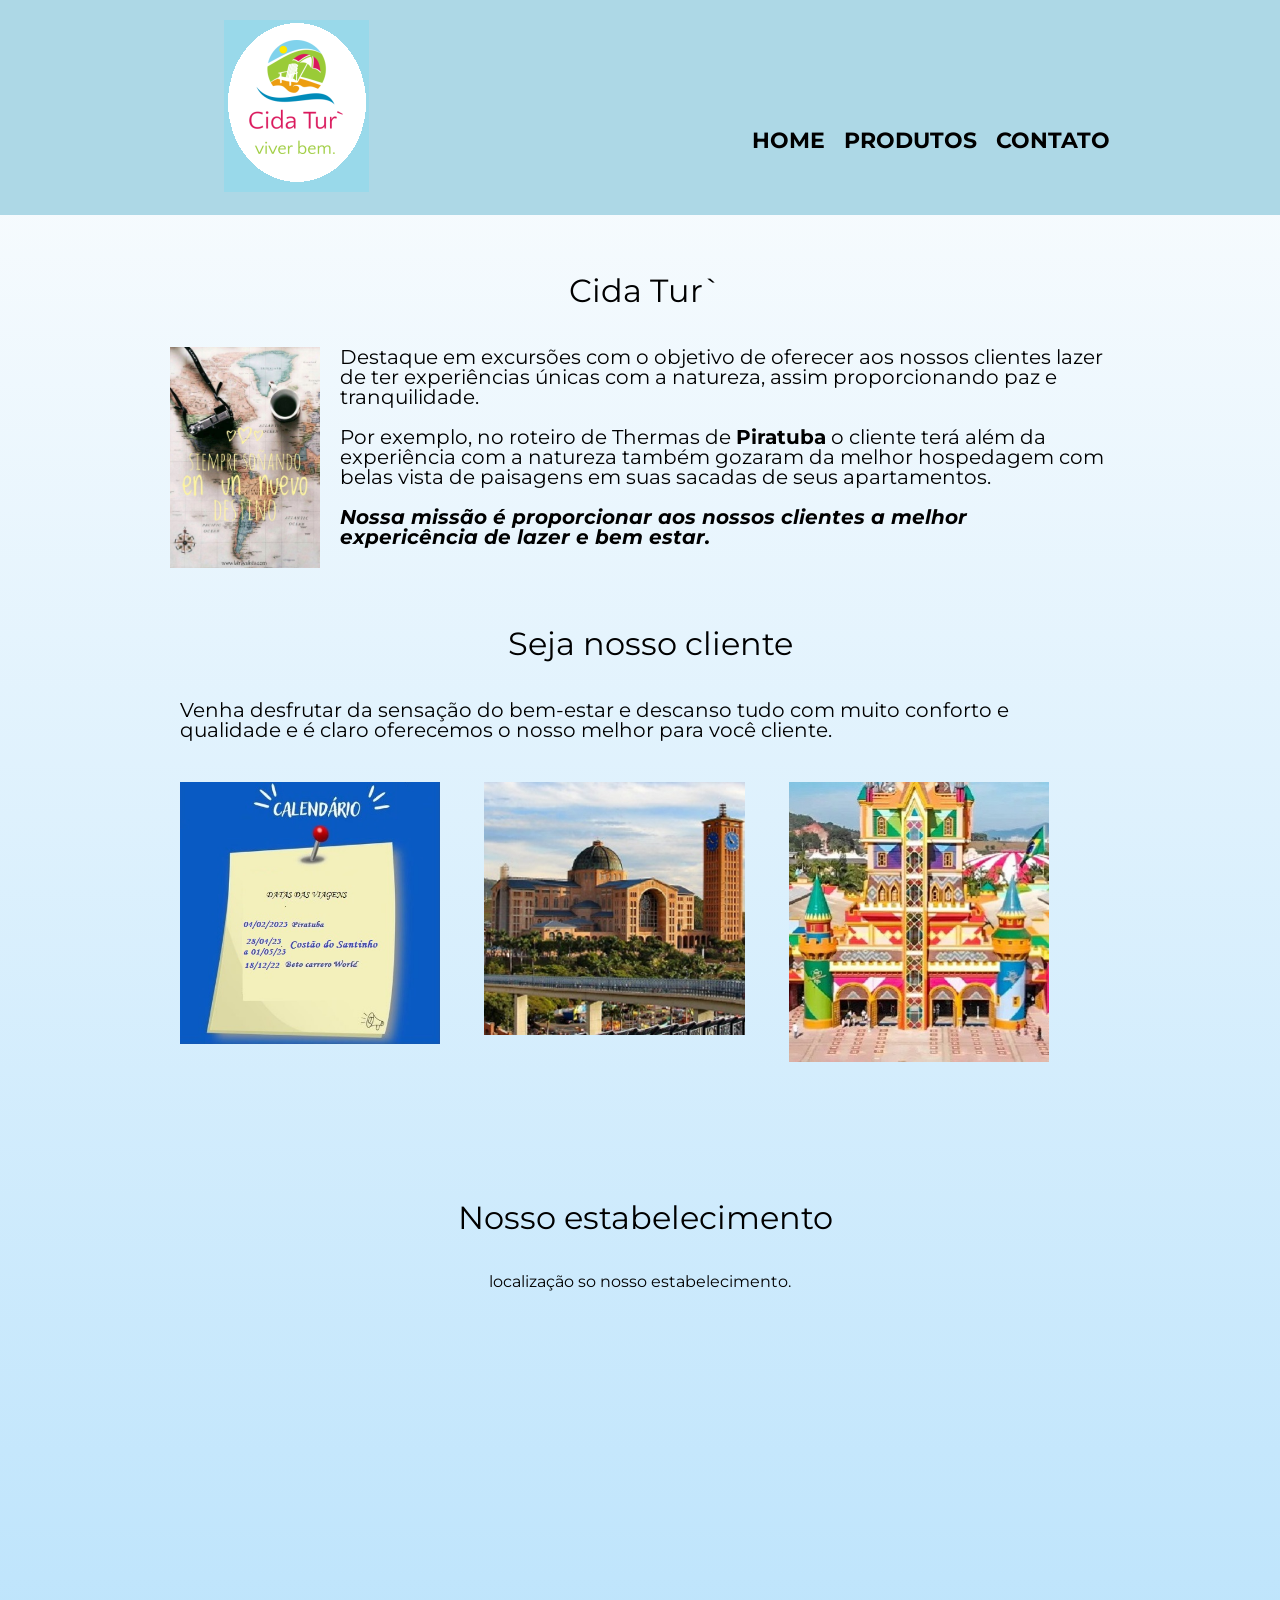
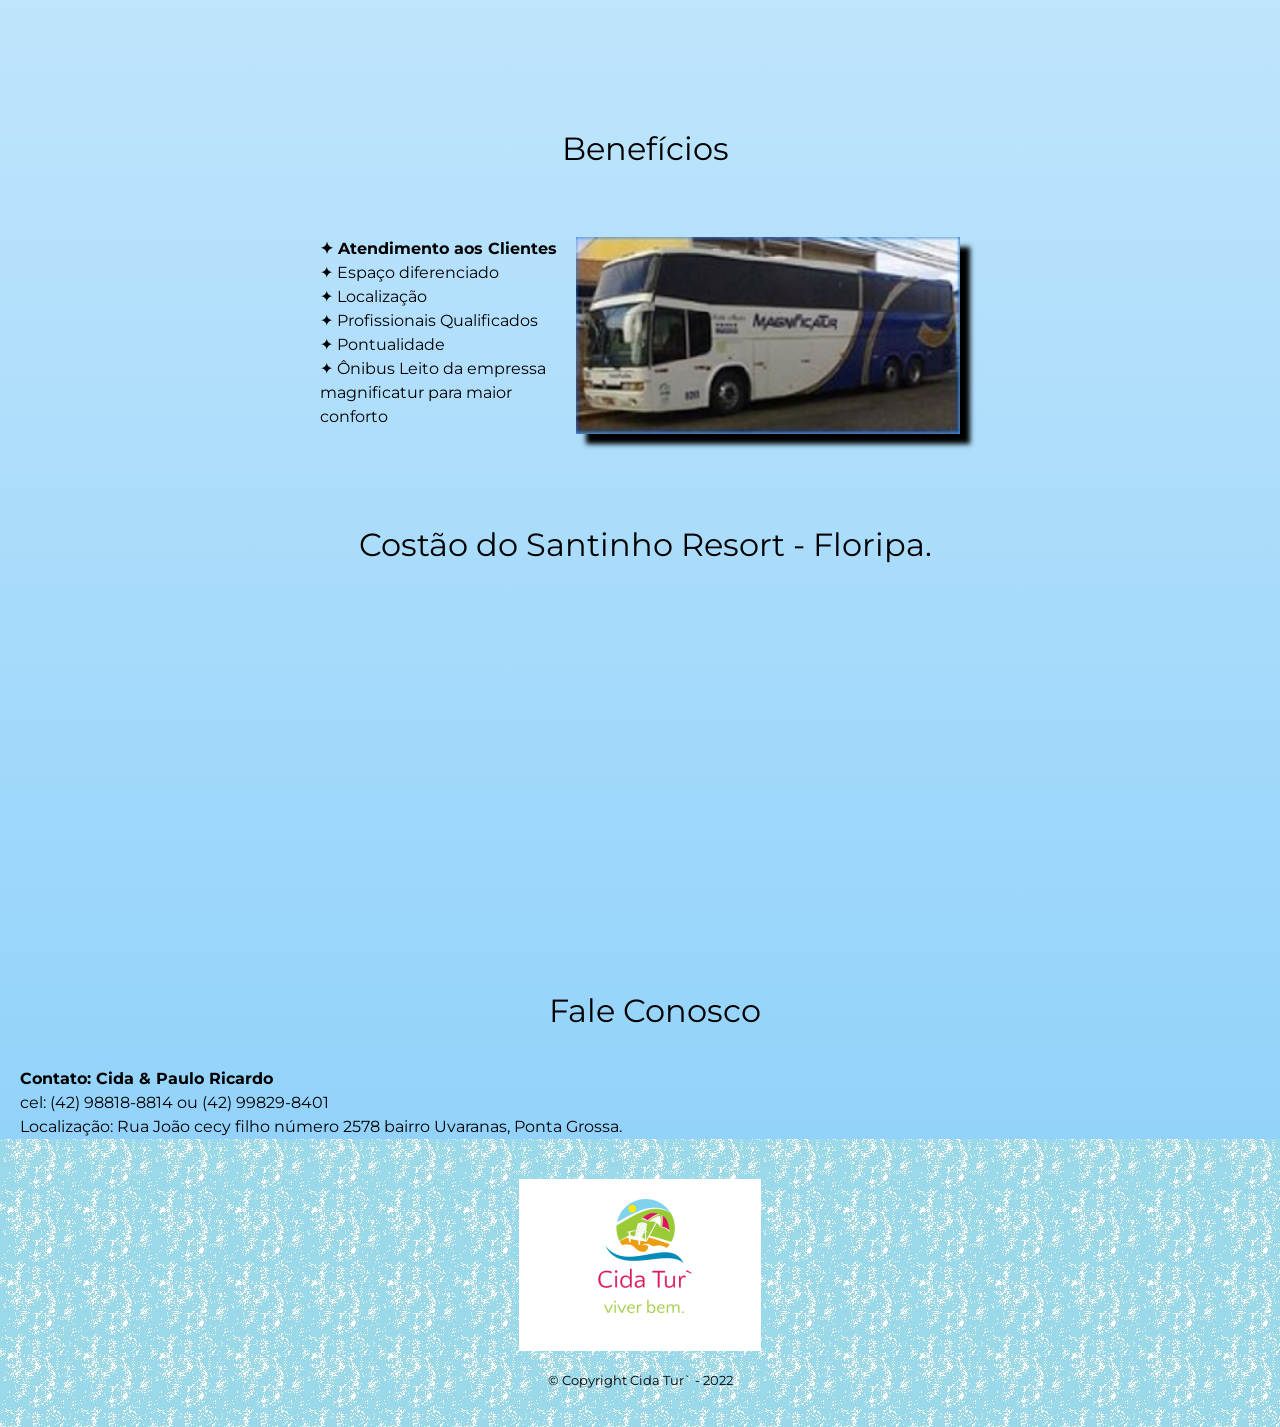
<file: index.html>
<!DOCTYPE html>
<html lang= "pt-br">
    <head>

        <meta charset = "UTF-8">
        <meta name="viewport" content="width=device-width">
        <title> CIDA TUR´ </title>

    <link rel="stylesheet" href="reset.css">
    <link rel="stylesheet" href="style.css">
    <link href="https://fonts.googleapis.com/css?family=Montserrat&display=swap" rel="stylesheet">

    </head>

    <body>    

        <header>
            <div class="caixa">
                <h1><img src="logo cida tur`.png" alt="logo cida tur`"></h1>

                <nav>
                    <ul>
                        <li><a href="Cida Tur` index.html">Home</a></li>
                        <li><a href="produtos.html">Produtos</a></li>
                        <li><a href="contato.html">Contato</a></li>
                    </ul>
                </nav>
            </div>
    </header>
        
        <main>
            <section class="principal">
        
                <h2 class="titulo-principal"> Cida Tur` </h2>

                <img class="fotofrase" src="fotofrase.jpg" alt="imagem viajes.">

                    <p> Destaque em excursões com o objetivo de oferecer aos nossos clientes lazer de ter experiências únicas com a natureza, assim proporcionando paz e tranquilidade.</p>
                    <p>Por exemplo, no roteiro de Thermas de <strong>Piratuba</strong> o cliente terá além da experiência com a natureza também gozaram da melhor hospedagem com belas vista de paisagens em suas sacadas de seus apartamentos.</p>


                    <p id="missão"><em> <strong> Nossa missão é proporcionar aos nossos clientes a melhor expericência de lazer e bem estar. </strong></strong></em></p>
            </section>

            <section class="principal-2">
                <h2 class="titulo-principal"> Seja nosso cliente </h2>
                    <p> Venha desfrutar da sensação do bem-estar e descanso tudo com muito conforto e qualidade e é claro oferecemos o nosso melhor para você cliente. </p> 
                
                <img class="banner1" src="banner1.jpg">
                <img class="banner3" src= "banner3.jpg">
                <img class="banner2"src="banner2.jpg">
        
            </section>

            <section class="mapa">
                <h3 class="titulo-principal">Nosso estabelecimento</h3>
                <p> localização so nosso estabelecimento.</p>

                <iframe src="https://www.google.com/maps/embed?pb=!1m18!1m12!1m3!1d3613.6803061105115!2d-50.134157485501554!3d-25.078822525254438!2m3!1f0!2f0!3f0!3m2!1i1024!2i768!4f13.1!3m3!1m2!1s0x94e81bc8a87ec1b3%3A0xae145af8fbf87eba!2sR.%20Dr.%20Jo%C3%A3o%20Cecy%20Filho%2C%202576%20-%20Neves%2C%20Ponta%20Grossa%20-%20PR%2C%2084020-020!5e0!3m2!1spt-BR!2sbr!4v1663809029511!5m2!1spt-BR!2sbr" width="100%" height="300" style="border:0;" allowfullscreen="" loading="lazy" referrerpolicy="no-referrer-when-downgrade"></iframe>
            </section>

                <h3 class="titulo-principal">Benefícios</h3>

        <div class="conteudo-beneficios">
            
            <ul class="lista-beneficios">
                <li class="itens">Atendimento aos Clientes</li>
                <li class="itens">Espaço diferenciado</li>
                <li class="itens">Localização</li>
                <li class="itens">Profissionais Qualificados</li>
                <li class="itens">Pontualidade</li>
                <li class="itens">Ônibus Leito da empressa magnificatur para maior conforto </li>
            </ul><img src="benifíciosimagem.jpg" class="imagem-beneficios">
        </div>

            <h3 class="titulo-principal"> Costão do Santinho Resort - Floripa.</h3>

            <div class="video">
                <iframe width="100%" height="315" src="https://www.youtube.com/embed/_TUU487uR38" title="YouTube video player" frameborder="0" allow="accelerometer; autoplay; clipboard-write; encrypted-media; gyroscope; picture-in-picture" allowfullscreen></iframe>
            </div>
                    
        </main>

        <section class="FaleConosco">
        
                <h3 class="titulo-principal"> Fale Conosco</h3>
        
                <ul>
                        
                    <li class="itens2">Contato: Cida & Paulo Ricardo</li>
                    <li class="itens2" >cel: (42) 98818-8814 ou (42) 99829-8401</li>
                    <li class="itens2">Localização: Rua João cecy filho número 2578 bairro Uvaranas, Ponta Grossa.</li>
                </ul>


        
            </section> 

        <footer>
            <img src="logo2 cida tur`.png">
            <p class="copyright">&copy; Copyright Cida Tur` - 2022</p>
        </footer>   

    </body>
</html>
</file>
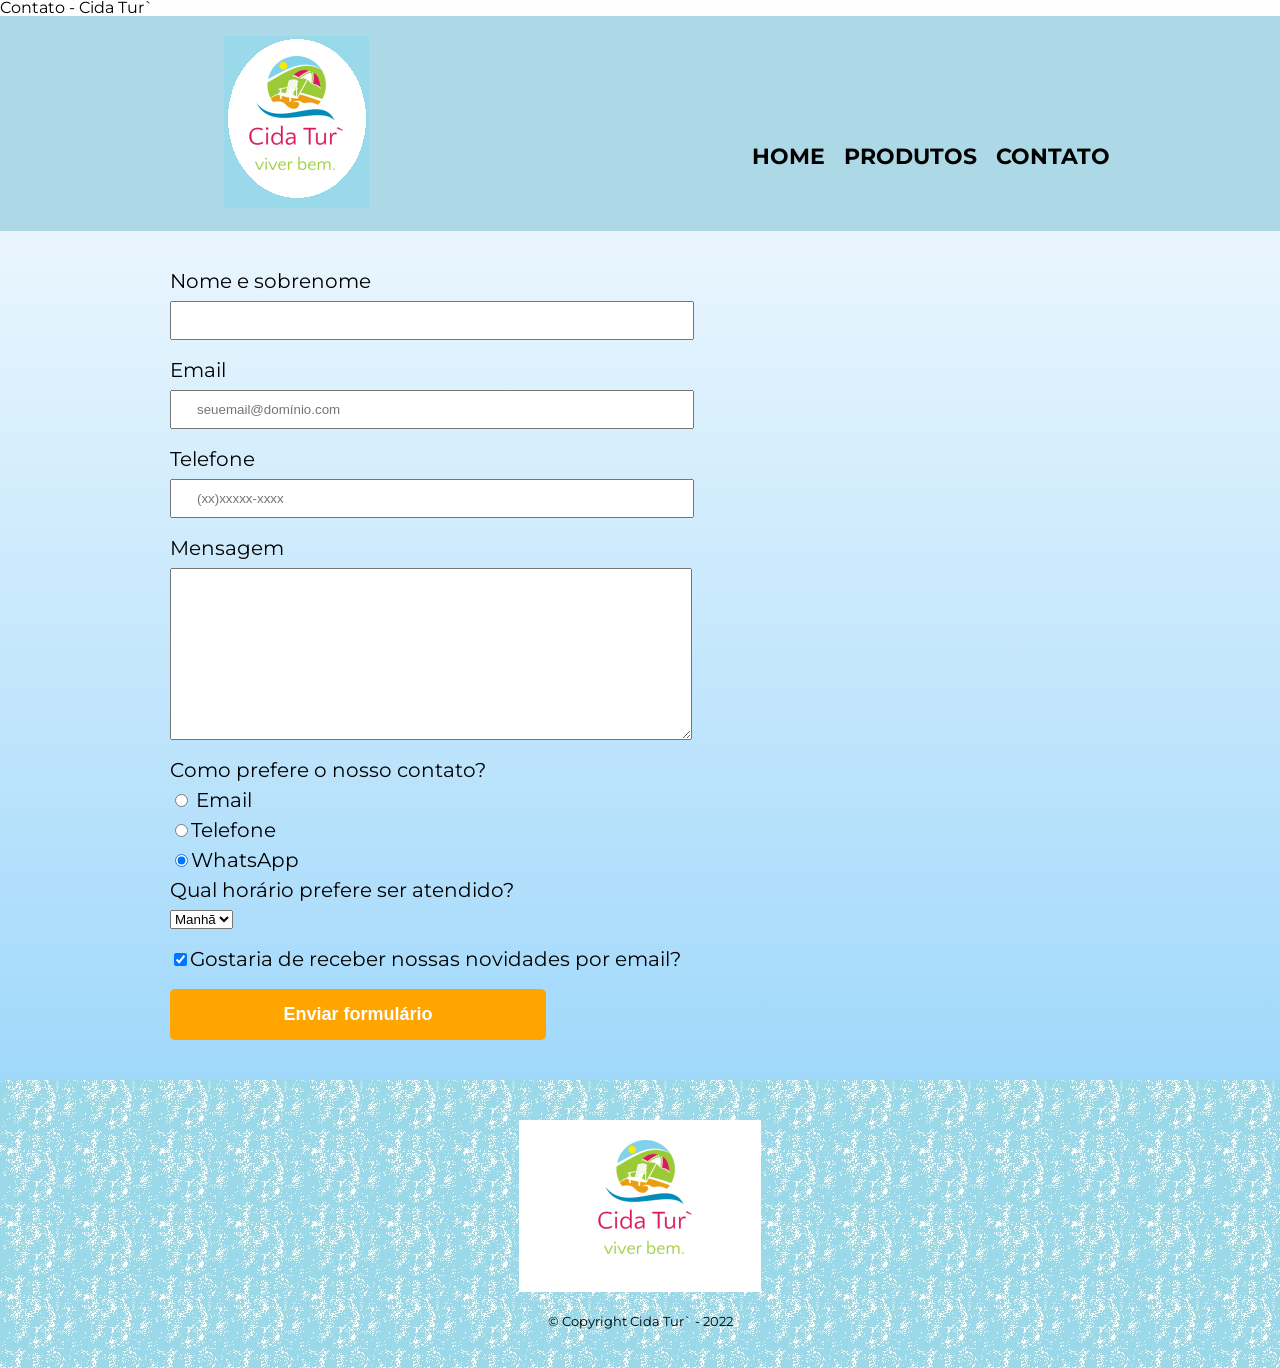
<file: contato.index.html>
<!DOCTYPE html>
<html>
	
	<head>
		<meta charset="UTF-8">

		<tilte> Contato - Cida Tur`</tilte>
		<link rel="stylesheet" href="reset.css">
		<link rel="stylesheet" href="style.css">
		<link href="https://fonts.googleapis.com/css?family=Montserrat&display=swap" rel="stylesheet">

		</head>
	
	<body>
	
	<header>
			<div class="caixa">
				<h1><img src="logo cida tur`.png" alt="logo cida tur`"></h1>

				<nav>
					<ul>
						<li><a href=".html">Home</a></li>
						<li><a href="CidaTur-.github.io/produtos.html">Produtos</a></li>
						<li><a href="contato.html">Contato</a></li>
					</ul>
				</nav>
			</div>
	</header>
	<main>
	 		
    	<form>
	        <label for="nomesobrenome">Nome e sobrenome</label>
	        <input type="text" id="nomesobrenome" class="input-padrao" required>

	        <label for="email">Email</label>
	        <input type="email" id="email"class="input-padrao" required placeholder="seuemail@domínio.com">

	        <label for="telefone">Telefone</label>
	        <input type="tel" id="telefone"class="input-padrao" required placeholder="(xx)xxxxx-xxxx">

	        <label for="mensagem">Mensagem</label>
			<textarea cols="70" rows="10" id="mensagem" class="input-padrao" required></textarea>

		<fieldset>
    		<legend>Como prefere o nosso contato?</legend>
    		<label for="radio-email">
        	<input type="radio" name="contato" value="email" id="radio-email">
        	Email
    		</label>

    		<label for="radio-telefone">
        	<input type="radio" name="contato" value="telefone" id="radio-telefone">Telefone</label>

    		<label for="radio-whatsapp">
        	<input type="radio" name="contato" value="whatsapp" id="radio-whatsapp"checked>WhatsApp</label>  
        </fieldset>

		<fieldset>
    		<legend>Qual horário prefere ser atendido?</legend>
    		<select>
        	<option>Manhã</option>
        	<option>Tarde</option>
        	<option>Noite</option>
    		</select>
		</fieldset>

			<label class="checkbox"><input type="checkbox" checked>Gostaria de receber nossas novidades por email? </label>
    		<input type="submit" value="Enviar formulário" class="enviar">
    		
    	</form>
	</main>
	 	<footer>
    		<img src="logo2 cida tur`.png" alt="logo2 cida tur`">
    		<p class="copyright">&copy; Copyright Cida Tur` - 2022</p>
		</footer>
					
	</body>
</html>
</file>
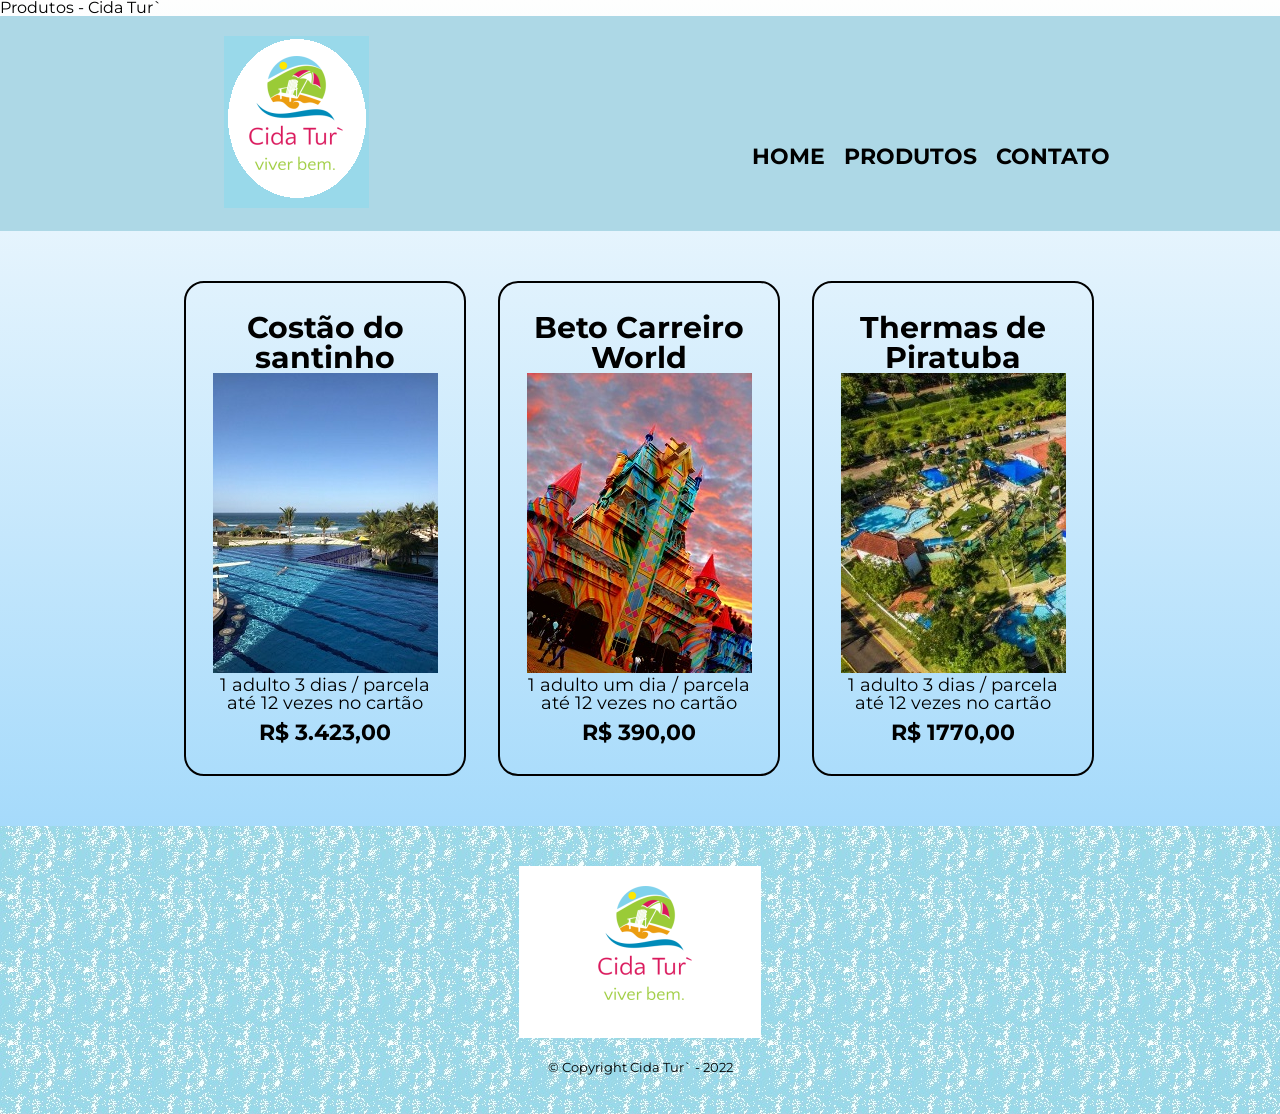
<file: produtos.index.html>
<!DOCTYPE html>
<html>
	
	<head>
		<meta charset="UTF-8">
		<tilte> Produtos - Cida Tur`</tilte>
		<link rel="stylesheet" href="reset.css">
		<link rel="stylesheet" href="style.css">
		<link href="https://fonts.googleapis.com/css?family=Montserrat&display=swap" rel="stylesheet">

	</head>
	
	<body>
		<header>
			<div class="caixa">
				<h1><img src="logo cida tur`.png"></h1>

				<nav>
					<ul>
						<li><a href="Cida Tur` index.html">Home</a></li>
						<li><a href="produtos.html">Produtos</a></li>
						<li><a href="contato.html">Contato</a></li>
					</ul>
				</nav>
			</div>
	 	</header>

	 <main>

	 	<ul class="produtos">
	 		<li>
	 			<h2> Costão do santinho </h2>
	 			<img src="Lua de Mel na Praia_ Você Precisa Conhecer o Resort Costão do Santinho! _ Mariée_ Inspiração para Noivas e Casamentos.jpg">
	 			<p class="produto-descricao"> 1 adulto 3 dias / parcela até 12 vezes no cartão </p>
	 			<p class="produto-preco"> R$ 3.423,00 </p>
	 		</li>

	 		<li>
			    <h2> Beto Carreiro World </h2>
			    <img src="Foto no Beto carreiro.jpg">
			    <p class="produto-descricao"> 1 adulto um dia / parcela até 12 vezes no cartão</p>
			    <p class="produto-preco">R$ 390,00 </p>
			</li>	
	 		
	 		<li>
			    <h2> Thermas de Piratuba </h2>
			    <img src="banner4.jpg">
			    <p class="produto-descricao"> 1 adulto 3 dias / parcela até 12 vezes no cartão</p>
			    <p class="produto-preco">R$ 1770,00 </p>
        	</li>

	 	</ul>
	 	
	 </main>
	 <footer>
    	<img src="logo2 cida tur`.png">
    	<p class="copyright">&copy; Copyright Cida Tur` - 2022</p>
	</footer>
					
	</body>
</html>
</file>
<file: style.css>
body {
    font-family: 'Montserrat', sans-serif;
    background: linear-gradient(#FEFEFE, lightskyblue);
}

header {
    background: lightblue;
     padding: 20px 0;
}

.caixa {
    position: relative;
    width: 940px;
    margin: 0 auto;
}

nav {
    position: absolute;
    top: 110px;
    right: 0;
}

nav li {
    display: inline;
    margin: 0 0 0 15px;
}


nav a {
    text-transform: uppercase;
    color: #000000;
    font-weight: bold;
    font-size: 22px;
    text-decoration: none;
}

nav a:hover {
    color: #C78C19;
    text-decoration: underline;
}

.produtos {
    width: 940px;
    margin: 0 auto;
    padding: 50px 0;
}

.produtos li {
    display: inline-block;
    text-align: center;
    width: 30%;
    vertical-align: top;
    margin: 0 1.5%;
    padding: 30px 20px;
    box-sizing: border-box;
    border: 2px solid #000000;
    border-radius: 20px;
}

.produtos li:hover {
    border-color: #C78C19;
}

.produtos li:active {
    border-color: #088C19;    
}

.produtos li:hover h2 {
    font-size: 34px;
}

.produtos h2 {
    font-size: 30px;
    font-weight: bold;
}

.produto-descricao {
    font-size: 18px;
}

.produto-preco {
    font-size: 22px;
    font-weight: bold;
    margin-top: 10px;
}

footer {
    text-align: center;
    background: url("bgx.jpg");
    padding: 40px 0;
}

.copyright {
    color: black;
    font-size: 13px;
    margin: 20px 0 0;
}

main {
    width: 940px;
    margin: 0 auto;
}

form {
    margin: 40px 0;
}

form label, form legend {
    display:block;
    font-size: 20px;
    margin: 0 0 10px;
}

.input-padrao {
    display: block;
    margin: 0 0 20px;
    padding: 10px 25px;
    width: 50%;
}

.checkbox {
    margin: 20px 0;
}

.enviar {
    width:40%;
    padding: 15px 0;
    background: orange;
    color: white;
    font-weight: bold;
    font-size: 18px;
    border: none;
    border-radius: 5px;
    transition: 1s all;
    cursor: pointer;
}

.enviar:hover {
    background: darkorange;
    transform: scale(1.2);
}

/* css da página inicial */

.principal-2 {
    margin: 10px 0 0 10px;
}

.principal-2 p {
font-size: 20px
}

.titulo-principal {
    text-align: center;
    font-size: 2em;
    margin: 10 0 1em;
    clear: left;
    margin: 20px 10px 0 20px;
    padding:1em 0;
    line-height: 1.5
}

.principal p {
    margin: 0 0 1em;
    font-size: 20px;
}

.principal strong {
    font-weight: bold;
}

.principal em {
    font-style: italic;
}

.fotofrase {
    width: 150px;
    float: left;
    margin: 0 20x 20px 0;
    padding: 0 20px 20px 0;
}
    

.banner1,.banner3, .banner2 {
    width: 28%;
    vertical-align: top;
    margin-top: 10px;
    padding: 2em 0;
    margin-right: 40px;

}

.banner1:hover {
    width: 50%;
     transition: 400ms;
}

.mapa {
    padding: 3em 0;
}

.mapa p {
    margin: 0 0 2em;
    text-align: center;
}

.video {
    width: 560px;
    margin: 1em auto;
}

.lista-beneficios {
    width: 40%;
    display: inline-block;
    vertical-align: top;
}

.itens {
    line-height: 1.5;
}

.itens:before {
    content: "✦  ";
}

.itens:first-child {
    font-weight: bold;
}

.itens2 {
    line-height: 1.5;

}

.itens2:first-child {
     font-weight: bold;
}

.imagem-beneficios {
    width: 60%;
    box-shadow: 10px 10px 5px #000000;
}

.conteudo-beneficios {
    width: 640px;
    margin: 0 auto;
    padding: 2em 0;

}
.FaleConosco {
    line-height: 1.5;
    margin-left: 20px;

}

@media screen and (max-width: 480px) {
    .caixa, .principal, .conteudo-beneficios, .mapa-conteudo, .video {
        width: auto;
        }


    h1,h2,h3 {
        text-align: center;
    }

    nav {
        position: static;
    }

    .lista-beneficios, .imagem-beneficios {
        width: 100%;
    }
}
</file>
